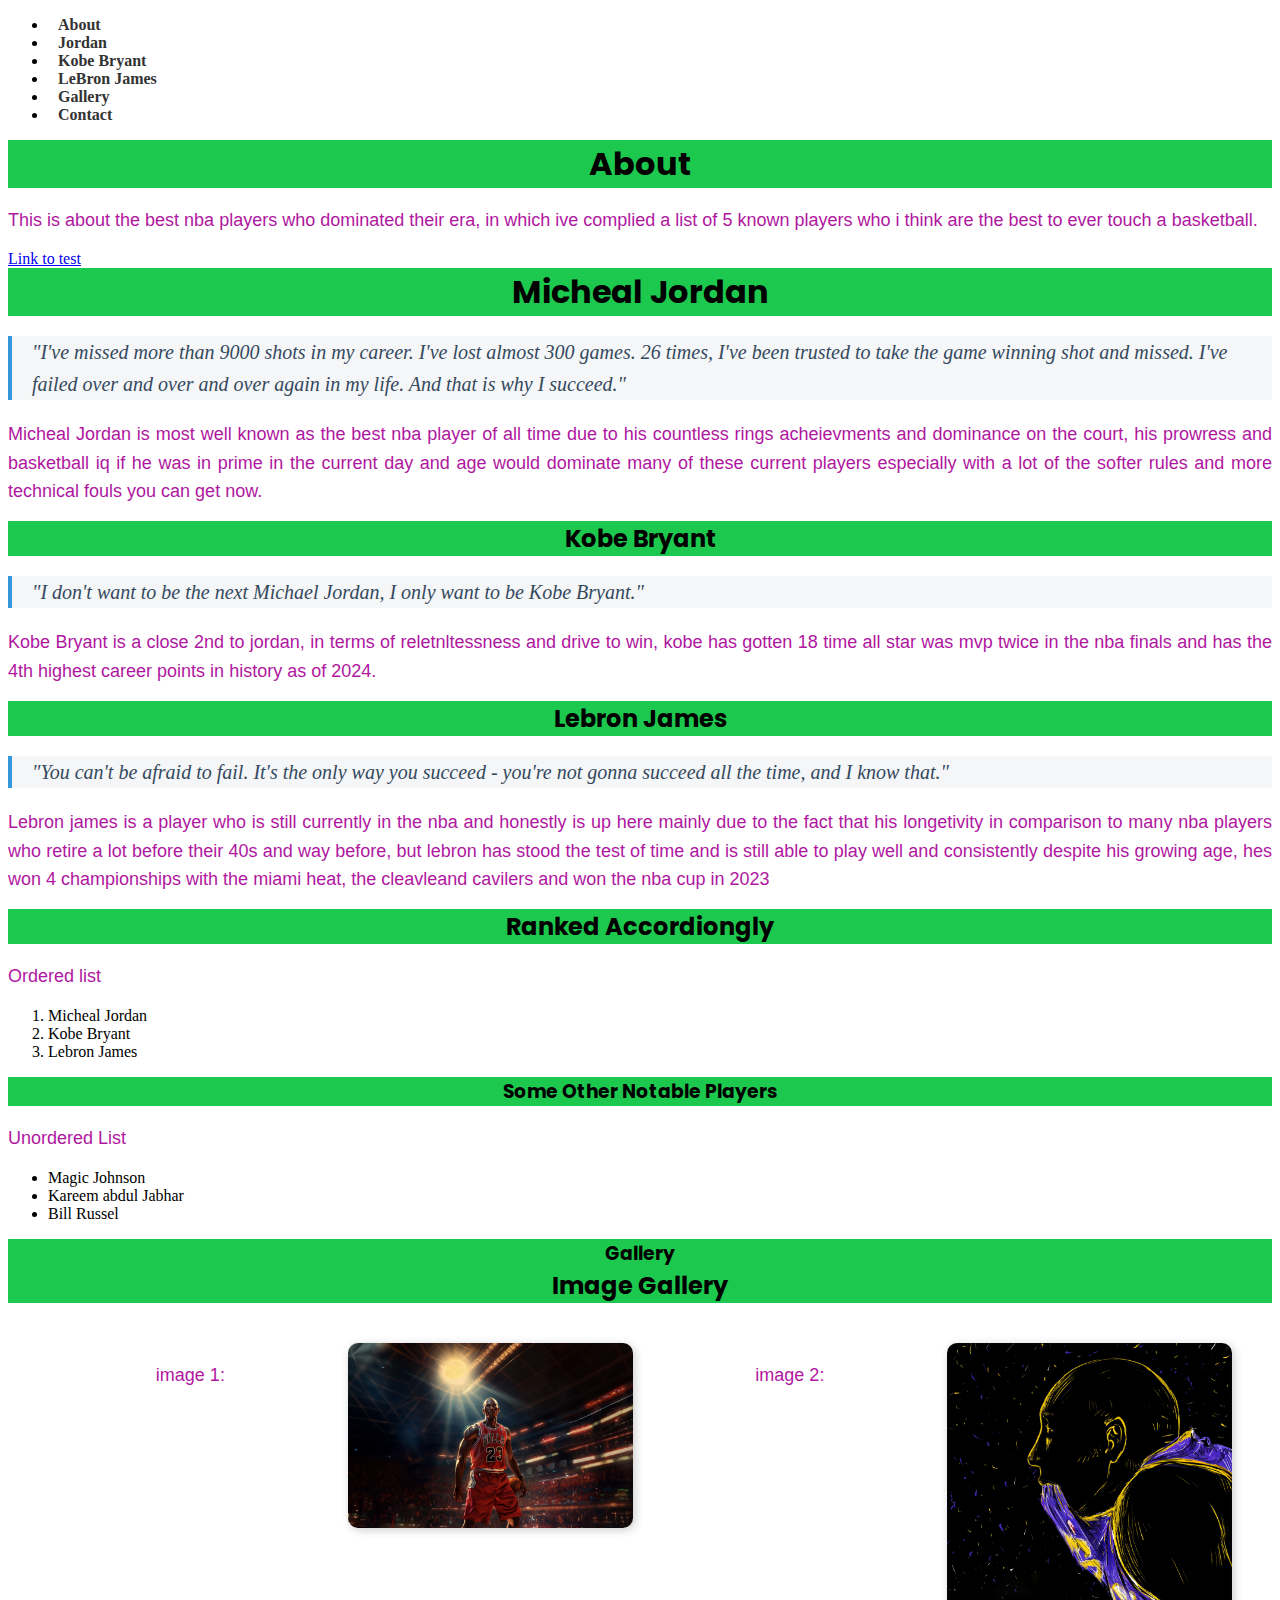
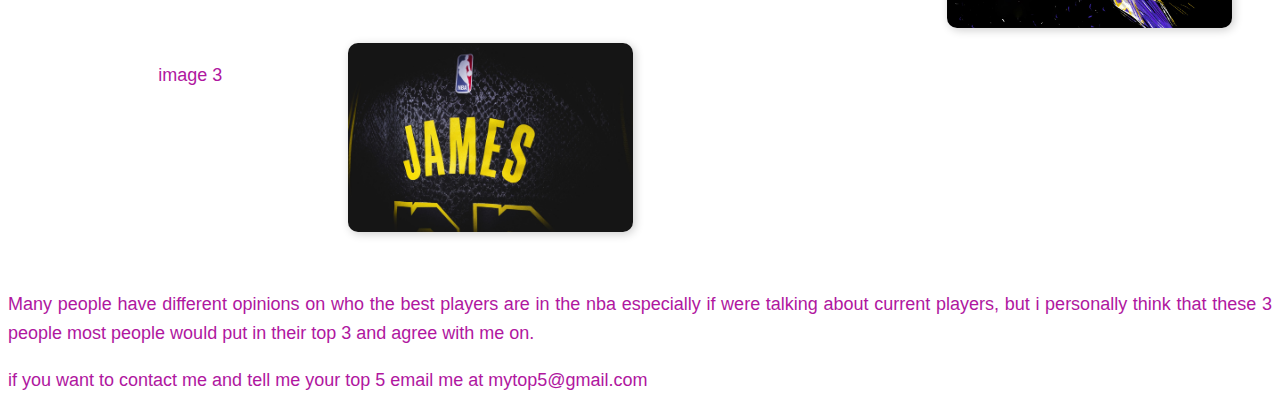
<file: index.html>
<!DOCTYPE html>
<html lang="en">
<head>
    <meta charset="UTF-8">
    <meta name="keywords" content="top 5 nba players, lebron, james, kobe bryant ">
    <meta name="descripition" content="this is going to go over the top 5 nba players in my opinion".>
    <link rel="stylesheet" href="css/profile.css">
    <link href="https://fonts.googleapis.com/css2?family=Poppins:wght@300;400;700&display=swap" rel="stylesheet">
    <title>Best Nba Players Of All Time</title>
</head>
    <body>
        <nav>
            <ul>
                <li><a href="#about">About</a></li>
                <li><a href="#jordan">Jordan</a></li>
                <li><a href="#kobe">Kobe Bryant</a></li>
                <li><a href="#lebron">LeBron James</a></li>
                <li><a href="#gallery">Gallery</a></li>
                <li><a href="#contact">Contact</a></li>
            </ul>
        </nav>

<header id="about">
<h1>About</h1>
<p>This is about the best nba players who dominated their era, in which ive complied a list of 5 known players who i think are the best to ever touch a basketball.</p>
</header>
<!-- First Section Of Top 5 Nba Players -->
 <a href="test.html">Link to test</a>
 <header id="jordan">
    <h1>Micheal Jordan</h1>
    <blockquote class="custom-quote">
        "I've missed more than 9000 shots in my career. I've lost almost 300 games. 26 times, I've been trusted to take the game winning shot and missed. I've failed over and over and over again in my life. And that is why I succeed."
    </blockquote>
    <p>Micheal Jordan is most well known as the best nba player of all time due to 
        his countless rings acheievments and dominance on the court, his prowress and basketball iq if 
        he was in prime in the current day and age would dominate many of these current players 
        especially with a lot of the softer rules and more technical fouls you can get now.</p>
</header>
<section id="kobe">
<h2>Kobe Bryant</h2>
<blockquote class="custom-quote">
    "I don't want to be the next Michael Jordan, I only want to be Kobe Bryant."
</blockquote>
<p>Kobe Bryant is a close 2nd to jordan, in terms of reletnltessness and drive to win,
     kobe has gotten 18 time all star was mvp twice in the nba finals and has the 4th 
    highest career points in history as of 2024.</p>

</section>
<section id="lebron">
<h2>Lebron James</h2>
<blockquote class="custom-quote">
    "You can't be afraid to fail. It's the only way you succeed - you're not gonna succeed all the time, and I know that."
</blockquote>
<p>Lebron james is a player who is still currently in the nba and honestly 
    is up here mainly due to the fact that his longetivity in comparison to many nba players who retire a lot 
    before their 40s and way before, but lebron has stood the test of time and is still able to play well and 
    consistently despite his growing age, hes won 4 championships with the miami heat, the cleavleand 
    cavilers and won the nba cup in 2023</p>
</section>
<section>
<h2>Ranked Accordiongly</h2>
<p>Ordered list</p>
<ol><li>Micheal Jordan</li>
    <li>Kobe Bryant</li>
    <li>Lebron James</li>
</ol>
</section>
<section>
<nav></nav>
<h3>Some Other Notable Players </h3>
<p>Unordered List</p>
<ul>
<li>Magic Johnson</li>
<li>Kareem abdul Jabhar</li>
<li>Bill Russel</li>
</ul>
</section>
<h3>Gallery</h3>
        <h2>Image Gallery</h2>
        <section id="gallery" class="gallery">
        <div class="grid-container">
            <p>image 1:</p>
            <img src="Images/nba-8176216_1920.png" alt="image of micheal jordan">
            <p>image 2:</p>
            <img src="Images/Kobe Painting.jpg" alt="image of kobe">
            <p>image 3</p>
            <img src="Images/Lebron James Jersey.jpg" alt="image of lebron jersey">
        </div>
    </section>
<footer>
<p> Many people have different opinions on who the best players are in the nba especially if were 
    talking about current players, but i personally think that these 3 people most people would put in their 
    top 3 and agree with me on.</p>
</footer>
<footer id="contact">
    <p>if you want to contact me and tell me your top 5 email me at mytop5@gmail.com </p>
    </footer>
</body>
</html>
</section>
</file>
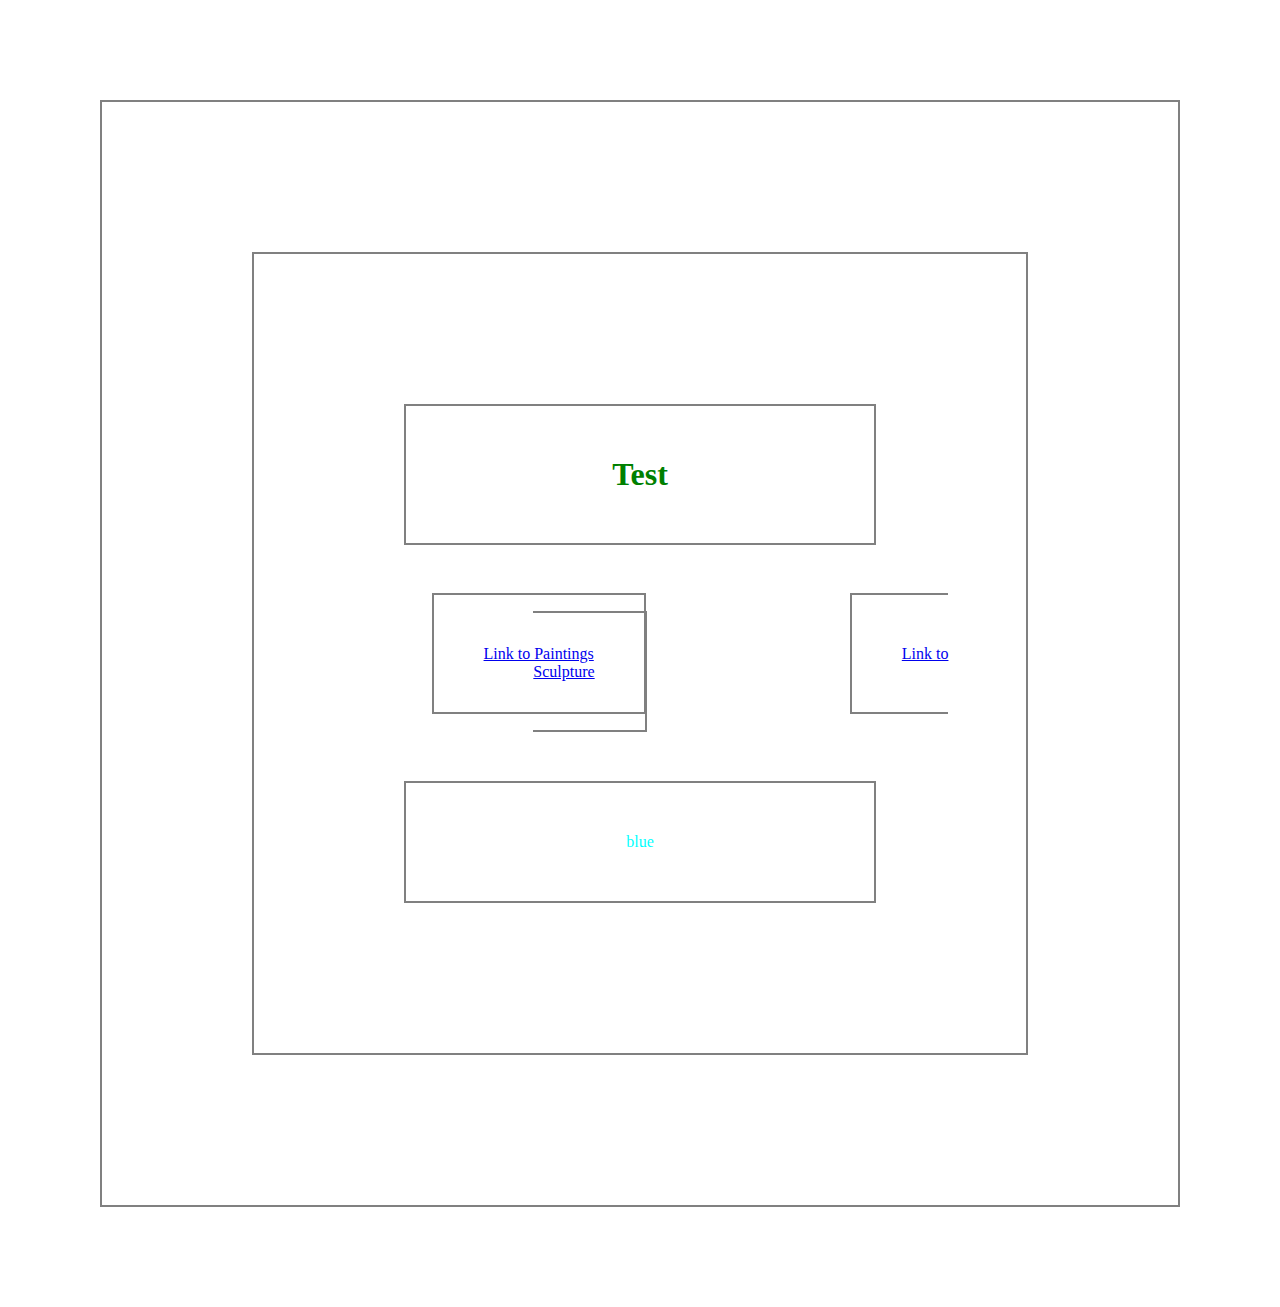
<file: test.html>
<!DOCTYPE html>
<html lang="en">
<head>
    <meta charset="UTF-8">
    <meta name="viewport" content="width=device-width, intital-scale=nitial-scale=1.0">
    <link rel="stylesheet" href="css/demo.css">
    <title>document</title>
    <h1>Test</h1>
    <a href="Portfolio/paintings.html">Link to Paintings</a>
    <a href="Portfolio/sculpture.html">Link to Sculpture</a>
    <p class="bluetext">blue</p>
</head>
</html>
</file>
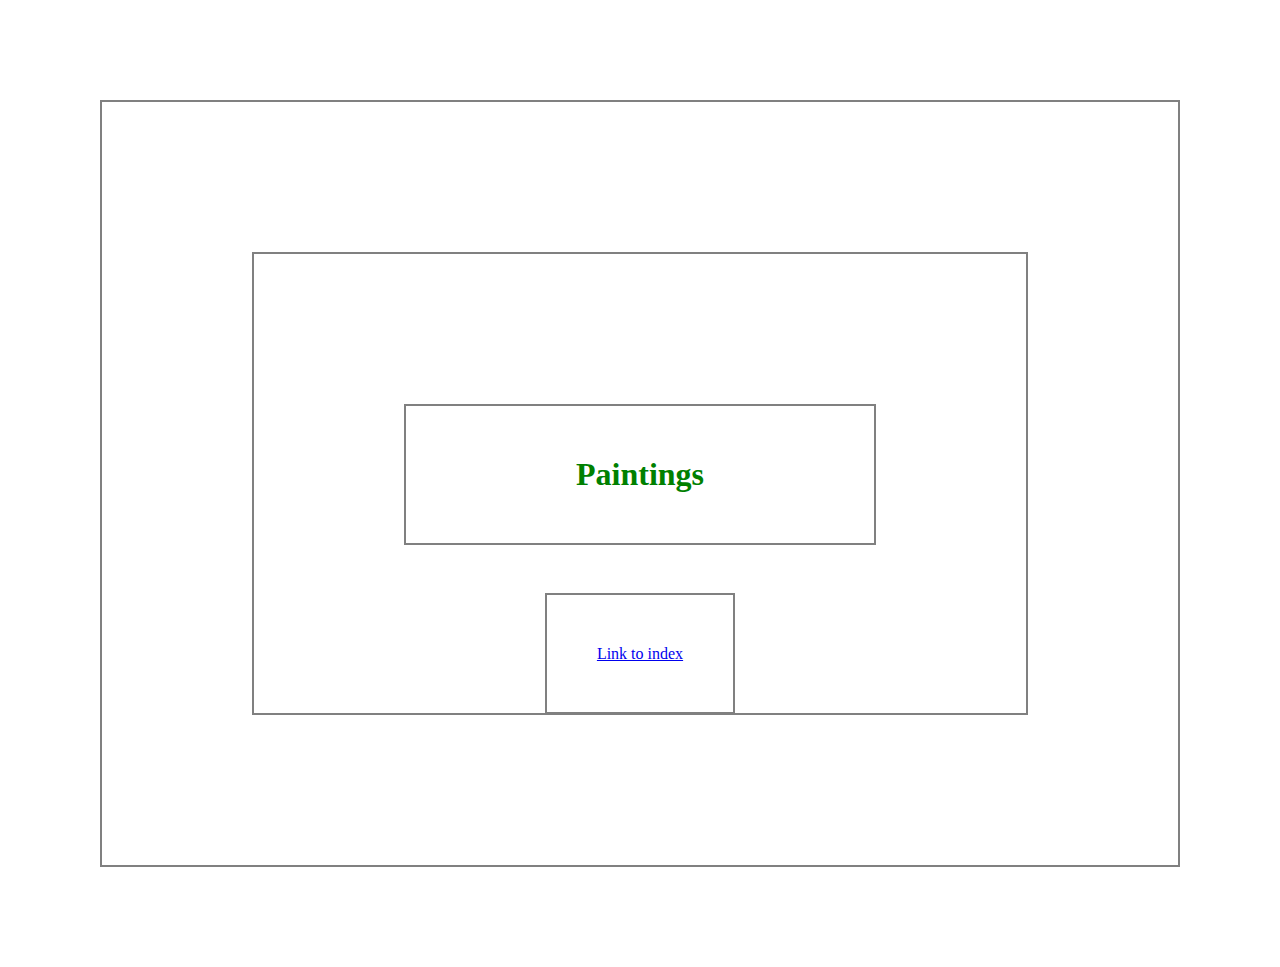
<file: Portfolio/paintings.html>
<!DOCTYPE html>
<html lang="en">
<head>
    <meta charset="UTF-8">
    <meta name="viewport" content="width=device-width, intital-scale=nitial-scale=1.0">
    <title>document</title>
    <h1>Paintings</h1>
    <a href="index.html">Link to index</a>
    <link rel="stylesheet" href="../css/demo.css">
</head>
</html>
</file>
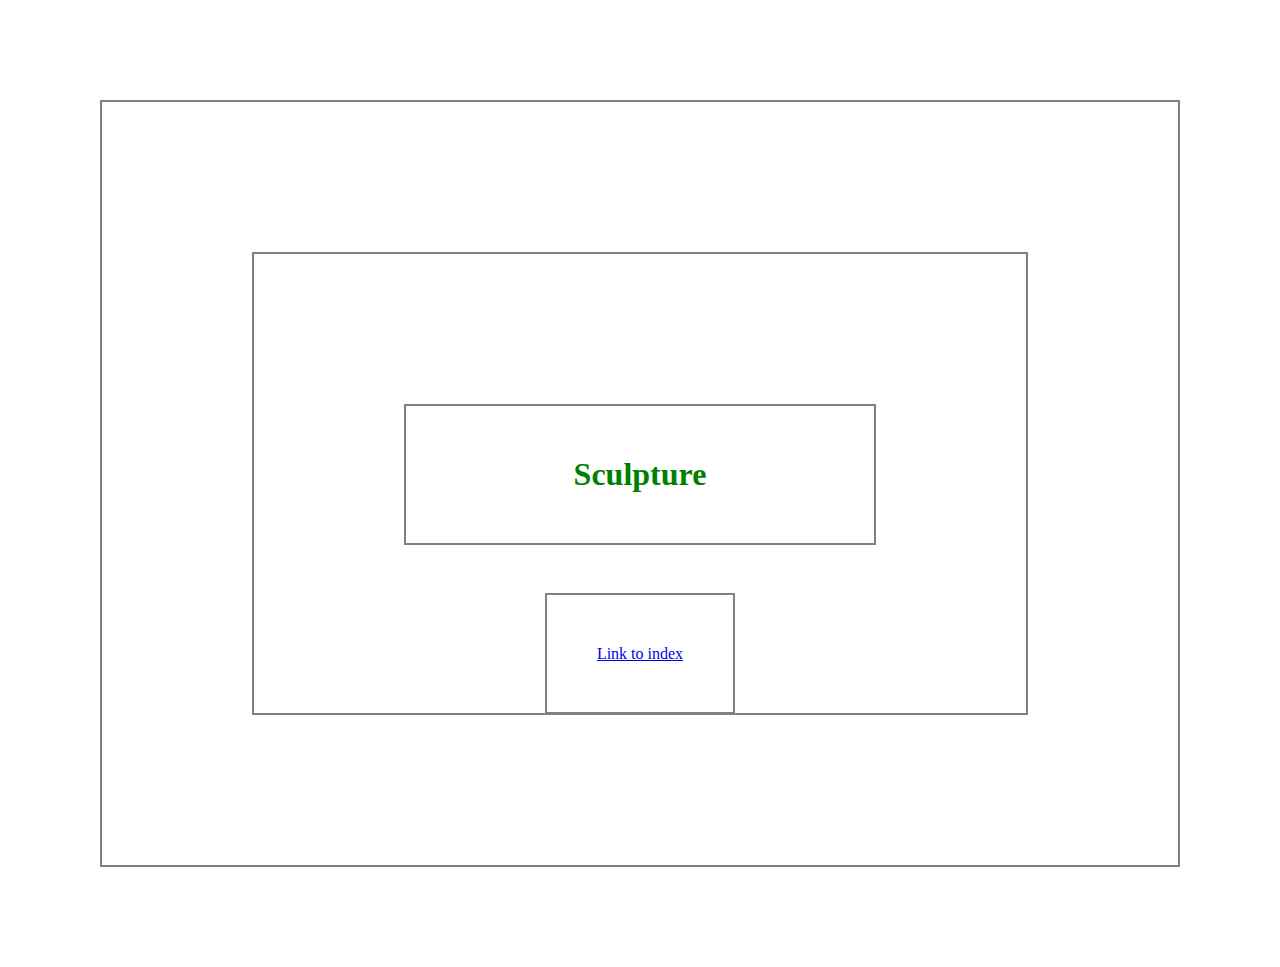
<file: Portfolio/sculpture.html>
<!DOCTYPE html>
<html lang="en">
<head>
    <meta charset="UTF-8">
    <meta name="viewport" content="width=device-width, intital-scale=nitial-scale=1.0">
    <title>document</title>
    <link rel="stylesheet" href="../css/demo.css">
    <h1>Sculpture</h1>
    <a href="../index.html">Link to index</a>
</head>
</html>
</file>
<file: css/profile.css>
/*CSS For Grid Container  */
.grid-container {
    display: grid;
    grid-template-columns: repeat(auto-fit, minmax(250px, 1fr));
    gap: 15px;
    padding: 20px;
    justify-items: center;
}
.grid-container img {
    width: 100%;
    height: auto;
    max-width: 300px;
    border-radius: 10px;
    box-shadow: 2px 2px 10px rgba(0, 0, 0, 0.2);
}
/*CSS For Gallery  */
.gallery {
    padding: 20px;
}
/*CSS For h1-h6  */
h1,h2,h3,h4,h5,h6{
    font-family: 'Poppins', sans-serif;
    margin: 0;
    padding: 0;
    background-color: #1cc84d;
    text-align: center;
}
/*CSS For Nav */
nav a {
    color: #333; 
    text-decoration: none; 
    padding: 10px; 
    font-weight: bold; 
}

/*Hover Effect For Nav */
nav a:hover {
    color: #ff4500; 
    text-decoration: underline; 
}
.gallery img {
    transition: filter 0.3s ease; 
}

/* Grayscale when you hover over image*/
.gallery img:hover {
    filter: grayscale(100%);
}
/* Custom Quotes above every players description */
.custom-quote {
    font-style: italic; 
    font-size: 20px;
    border-left: 4px solid #3498db; 
    padding-left: 20px; 
    color: #34495e; 
    margin: 20px 0; 
    line-height: 1.6; 
    background-color: #f4f6f7; 
}
p {
    font-size: 18px;
    line-height: 1.6; 
    font-family: 'Arial', sans-serif; 
    color: #b017a0;
    margin-bottom: 15px; 
    text-align: justify;
}
</file>
<file: css/demo.css>
*
{border:solid 2px gray;
    
padding:50px;
margin:100px
}

body{
    color: green;
    text-align: center;
}
section{
    color: blue;
}
p{
    color: aqua;
}
</file>
